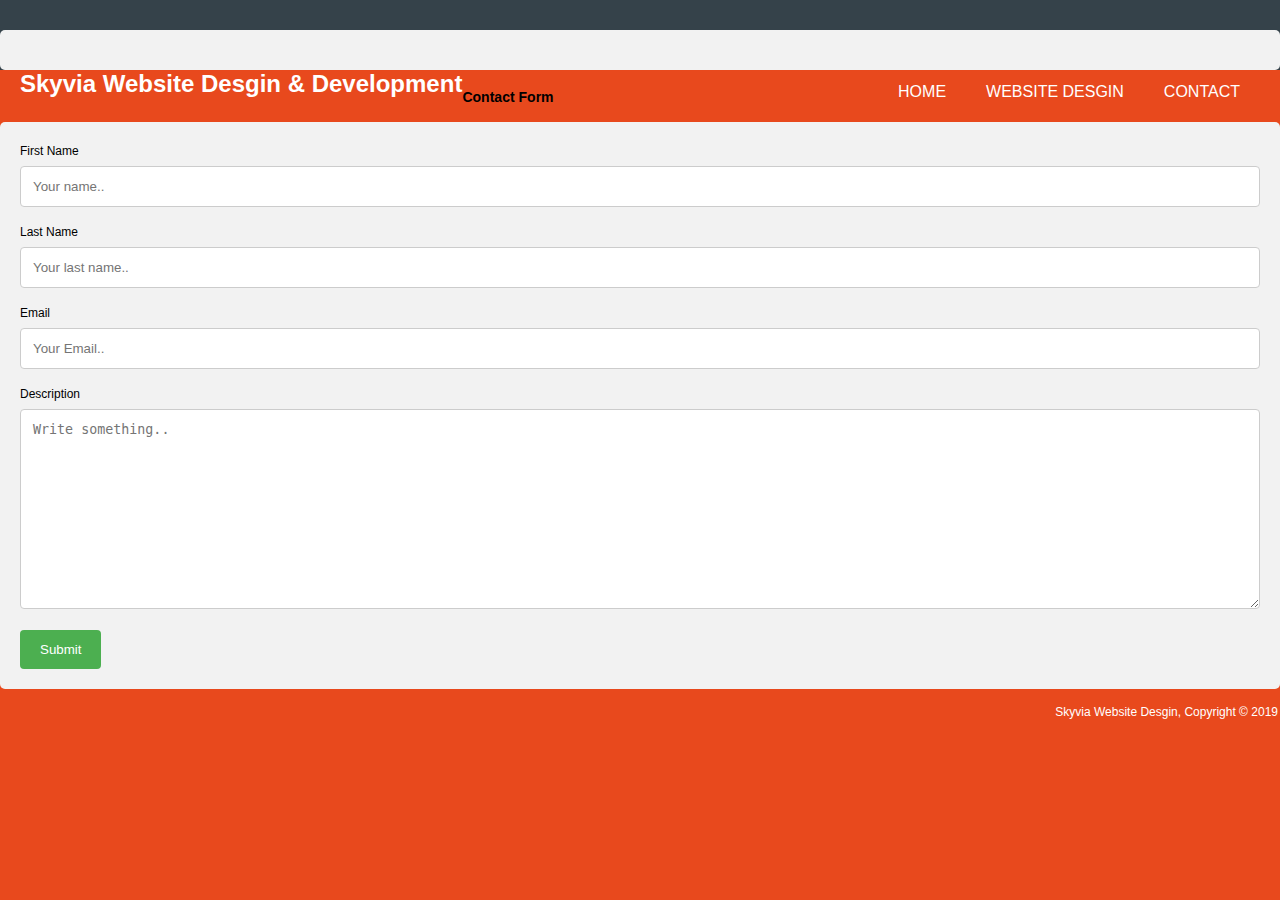
<file: contact.html>
<!DOCTYPE html>
<html>
<head>
<meta name="viewport" content="width=device-width, initial-scale=1">
<style>
body {font-family: Arial, Helvetica, sans-serif;}
* {box-sizing: border-box;}

input[type=text], select, textarea {
  width: 100%;
  padding: 12px;
  border: 1px solid #ccc;
  border-radius: 4px;
  box-sizing: border-box;
  margin-top: 6px;
  margin-bottom: 16px;
  resize: vertical;
}

input[type=submit] {
  background-color: #4CAF50;
  color: white;
  padding: 12px 20px;
  border: none;
  border-radius: 4px;
  cursor: pointer;
}

input[type=submit]:hover {
  background-color: #45a049;
}

.container {
  border-radius: 5px;
  background-color: #f2f2f2;
  padding: 20px;
}

body{
  font:12px/1.5 Arial, Helvetica, sans-serif;
  padding: 0;
  margin: 0;
  background-color:#e8491d; 
    
 }
/*Gobal*/
container{
  width: 80%;
  margin: auto;
  overflow: hidden;
}
button_1{
  height: 66px;
  background: #35424a;
  border: 0;
  padding-left: 20px;
  padding-right: 10px;
  color: #35424a;
}
/*Header*/
header{
  background: #35424a;
  color: #ffffff;
  padding-top: 30px;
  min-height: 60px;
  border-bottom: #e8491d 3px solid;
}
header a{
  color: #ffffff;
  text-decoration: none;
  text-transform: uppercase;
  font-size: 16px;
}
header ul{
  margin: 0;
  padding: 0;
}
/* header*/

header li{
  float: left;
  display: inline;
  padding: 0 20px 0 20px;
}
header #branding{
  float: left;
}
header #branding{
  margin: 0;
}
header nav{
  float: right;
  margin-top: 30px;
}
header .highlight, header .current a{
  color: #e8491d;
  font-weight: bold;
}


footer{
  height:auto;
  width:auto;
  float:right;
  padding: 2px;
  margin-bottom: 5px;
  color: #ffffff;
  background-color: #e8491d;
  text-align: center;
}

</style>
</head>
<body>

  <header>
        <div class="container">
          <div id="branding">
            <h1>Skyvia Website Desgin & Development</h1>
        </div>
        <nav>
            <ul>
                <li><a href="index.html">Home</a></li>
               
                <li><a href="website.html">Website Desgin</a></li>
                <li><a href="contact.html">Contact</a></li>
            </ul>
        </nav>
        
    </header>


<h3>Contact Form</h3>

<div class="container">
  <form action="/action_page.php">
    <label for="fname">First Name</label>
    <input type="text" id="fname" name="firstname" placeholder="Your name..">

    <label for="lname">Last Name</label>
    <input type="text" id="lname" name="lastname" placeholder="Your last name..">

      <label for="lname">Email</label>
    <input type="text" id="email" name="email" placeholder="Your Email..">


    <label for="subject">Description</label>
    <textarea id="subject" name="subject" placeholder="Write something.." style="height:200px"></textarea>

    <input type="submit" value="Submit">
  </form>
</div>
<footer>
  <p>Skyvia Website Desgin, Copyright &copy; 2019</p>
</footer>
</body>
</html>
</file>
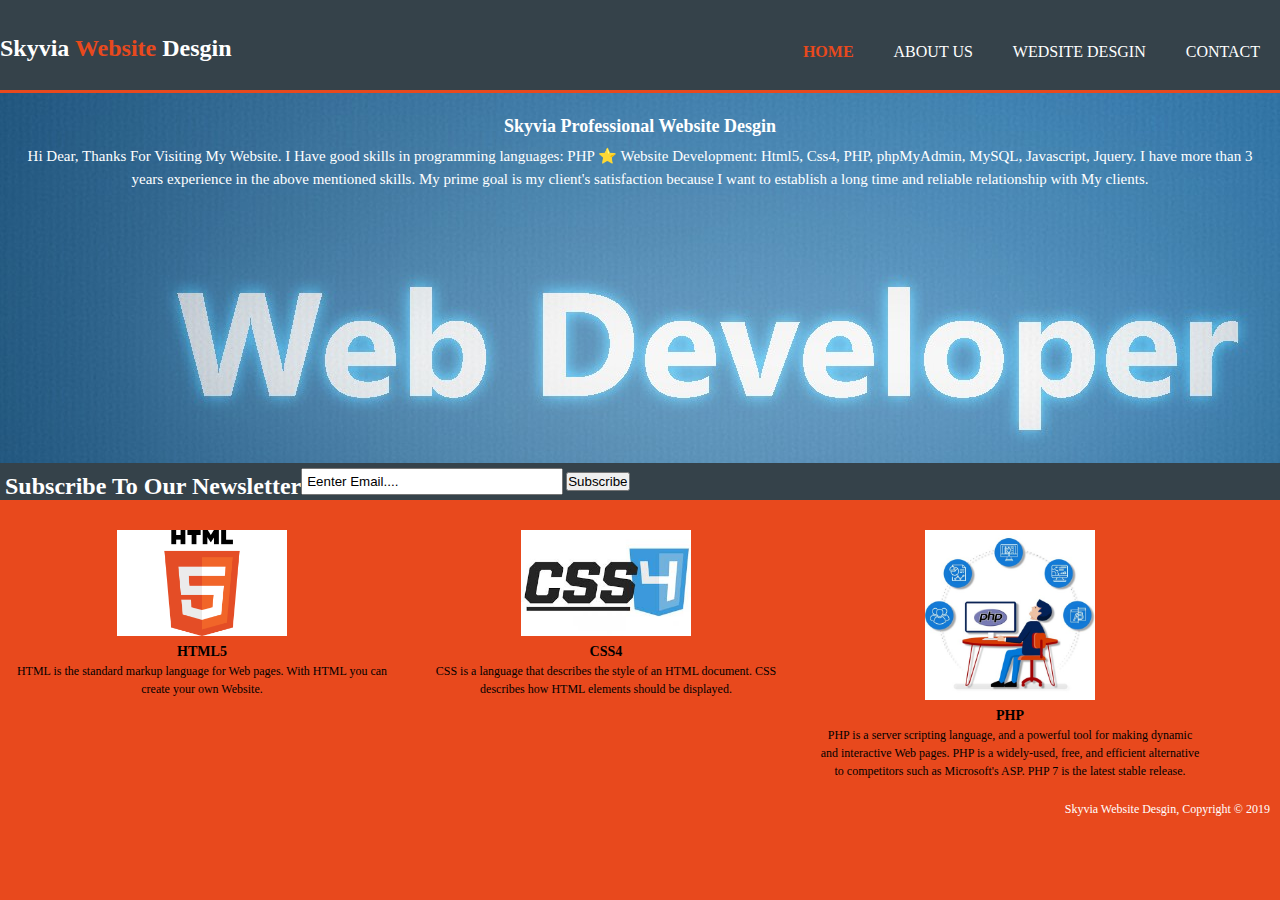
<file: register.html>
<!DOCTYPE html>
<html>
<head>
    
	
	<title>MY COMPANY LIMITED</title>
<link rel="stylesheet" href="./css/style.css">

</head>
<body>
    <header>
        <div class="container">
          <div id="branding">
            <h1>Skyvia <span class="highlight">Website</span> Desgin</h1>
        </div>
        <nav>
            <ul>
                <li class="current"><a href="index.html">Home</a></li>
                <li><a href="about us.html">About Us</a></li>
                <li><a href="website.html">Wedsite Desgin</a></li>
                <li><a href="contact.html">Contact</a></li>
            </ul>
        </nav>
        
    </header>

    <section id="showcase">
        <div class="container">
            <h1>Skyvia Professional Website Desgin</h1>
            <p>Hi Dear, 
 Thanks For Visiting  My Website.
I Have good skills in programming languages: PHP
⭐ Website  Development: Html5, Css4, PHP, phpMyAdmin, MySQL, Javascript, Jquery.
I have more than 3 years experience in the above mentioned skills.
My  prime goal is my client's satisfaction because I want to establish a long time and reliable relationship with My clients.</p>
        </div>
    </section>
<section id="newsletter">
    <div class="container">
        <h1><span>Subscribe To Our Newsletter</span></h1>
        <form>
            <input type="email" placeholder="Eenter Email....">
            <button type="submit" class="button_1">Subscribe</button>
        </form>
    </div>
   
</section>

<section id="boxes">
    <div class="container">
        <div class="box">
            <img src="./img/html.jpg">
    <h3>HTML5</h3>
    <P>
        HTML is the standard markup language for Web pages.
With HTML you can create your own Website.
    </P>
</div>
    <div class="box">
        <img src="./img/css.jpg">
    <h3>CSS4</h3>
    <P>
        CSS is a language that describes the style of an HTML document.
CSS describes how HTML elements should be displayed.
    </P>
</div>
     <div class="box">
        <img src="./img/php.jpg">
    <h3>PHP</h3>
    <P>
        PHP is a server scripting language, and a powerful tool for making dynamic and interactive Web pages.
PHP is a widely-used, free, and efficient alternative to competitors such as Microsoft's ASP.
PHP 7 is the latest stable release.
    </P>
</div>
</div>
</section>
<footer>
    <p>Skyvia Website Desgin, Copyright &copy; 2019</p>
</footer>

</body>
</html>
</file>
<file: css/style.css>
body{
	font:12px/1.5 Arial, Helvetica, sans-serif;
	padding: 0;
	margin: 0;
	background-color:#e8491d; 
		
 }
/*Gobal*/
container{
	width: 80%;
	margin: auto;
	overflow: hidden;
}
button_1{
	height: 66px;
	background: #35424a;
	border: 0;
	padding-left: 20px;
	padding-right: 10px;
	color: #35424a;
}
/*Header*/
header{
	background: #35424a;
	color: #ffffff;
	padding-top: 30px;
	min-height: 60px;
	border-bottom: #e8491d 3px solid;
}
header a{
	color: #ffffff;
	text-decoration: none;
	text-transform: uppercase;
	font-size: 16px;
}
header ul{
	margin: 0;
	padding: 0;
}
/* header*/

header li{
	float: left;
	display: inline;
	padding: 0 20px 0 20px;
}
header #branding{
	float: left;
}
header #branding{
	margin: 0;
}
header nav{
	float: right;
	margin-top: 10px;
}
header .highlight, header .current a{
	color: #e8491d;
	font-weight: bold;
}
header a:hover{
	color: #cccccc;
	font-weight: bold;
}





/*showcase*/
#showcase {
	padding: 10px;
	   min-height: 350px;
	   background: url('../img/photo.jpg') no-repeat 0 -250px;
	   
	   text-align: center;
	   color: #ffffff;
}
#showcase h1{
	margin-top: 10px;
	font-size: 18px;
	margin-bottom: 5px;
}
#showcase p{
	font-size: 15px;
}
#newsletter{
	padding: 5px;
	color: #ffffff;
	background: #35424a;
}
#newsletter h1{
	float: left;
	
}
newsletter from {
	float: right;
	margin-top: 15px;
}
#newsletter input[type="email"]{
	padding: 4px;
	height: 15px;
	width: 250px;
}
/*Boxes*/

#boxes{
	margin-top: 20px;
}

#boxes .box{
	float: left;
	text-align: center;
	width: 30%;
	padding: 10px;
}
#boxes .box img{
	width: 170px;
}



#page-work {
  position: relative;
  text-align: center;
  background: #23232e;
}
#page-work .h-01 {
  color: white;
  margin-bottom: 30px;
}
#page-work .h-02 {
  color: white;
  margin: 30px 0 15px 0;
}
#page-work img{
	width: 170px;
}

#page-work .filter-link {
  color: white;
  margin: 0 29px;
}




















/*

----------------------designer by---------------------*/

 *{
	margin:0px;
	padding:0px;
	}

body{
	margin:0px;
	padding:0px;
	font-family:Cuprum-Regular;
	}
	
.clr{
	clear:both;
	}
	

	
	
::-webkit-input-placeholder {
		color:    #000;
	}
	:-moz-placeholder {
		color:    #000;
	}
	::-moz-placeholder {
		color:    #000;
	}
	:-ms-input-placeholder {
		color:    #000;
	}


input[type="submit"]:hover {
	background-color:#006805;
	}	
	
input[type='text'], input[type='password'] {
	font-size:17px;
	width: 98%;
	height:100%;
	border:none;
	padding:10px 6px;
	background-color: #ffffff;
	color: #000;
	font-family:Cuprum-Regular;
	border:1px solid#121212;
	outline:none;
	}
	
textarea{
	font-size:17px;
	font-family:Cuprum-Regular;
	border:1px solid #58b55c; 
	border-radius:5px;
	outline:none;
	width:100%;
	padding:10px;
	height:100%;
	}	
	
.a-link{
	width:100%;
	height:auto;
	padding: 12px 0px;
	font-size:18px;
	font-family:Cuprum-Regular;
	color:#FFFFFF;
	display: block;
	text-align:center;
	background-color:#EA0117;
	border-radius:6px;
    text-transform: uppercase;
    letter-spacing: 0.5px;
    transition:all 0.5s ease;
	}	
	
.invest-now a {
    background-color:#03a84e;
}
	
.a-link:hover{
	background-color: #fff;
    color: #000;
	}
	
select{
    height: auto;
    width: 26%;
    border-radius: 3px;
    border: 1px solid #018E08;
    font-size: 18px;
    font-family: Cuprum-Regular;
    color: #000;
    outline: none;
    padding: 10px;
	 }
	 
	
#main-header{
	height:auto;
	width:100%;
	background-color:#f79459;
	min-width:1170px;
	}

#sub-header{
	height:auto;
	width:1140px;
	margin:0 auto;
	overflow:hidden;
	padding:13px 0px;
	}

.logo{
	height:auto;
	width:auto;
	float:left;
	overflow:hidden;
	}

.header-right{
	height:auto;
	width:810px;
	float:right;
	overflow:hidden;
	margin-top:13px;
	}

.phone{
	height:auto;
	width:auto;
	float:left;
	overflow:hidden;
	color:#FFFFFF;
	margin-top:10px;
	}

.phone p i{
	color:#4cb940;
	margin-right:5px;
	}

.email{
	height:auto;
	width:auto;
	float:left;
	overflow:hidden;
	color:#FFFFFF;
	margin-left:20px;
	margin-top:10px;
	}


.email p i{
	color:#fff;
	margin-right:5px;
	}

.facebook{
	height:auto;
	width:auto;
	float:left;
	overflow:hidden;
	color:#FFFFFF;
	margin-left:25px;
	margin-top:10px;
	}

.facebook a{
	color:#FFFFFF;
	}
.facebook a i{
	color:#4cb940;
	margin-right:5px;
	}


.twitter{
	height:auto;
	width:auto;
	float:left;
	overflow:hidden;
	margin-left:30px;
	margin-top:10px;
	}

.twitter a{
	color:#FFFFFF;
	}


.twitter a i{
	color:#4cb940;
	margin-right:5px;
	}

.login{
	height:auto;
	width:126px;
	float:left;
	overflow:hidden;
	margin-left:25px;
	}

.login a{
	border-radius:0px;
	}

.register{
	height:auto;
	width:128px;
	float:right;
	overflow:hidden;
	}

.register a{
	border-radius:0px;
	}

#main-menu{
	height:auto;
	width:100%;
	background-image:url(../images/menu.png);
	background-repeat:no-repeat;
	min-width:1170px;
	background-size:100% 100%;
	}

#sub-menu{
      height: 64px;
    width: 1140px;
    margin: 0 auto;
    overflow: hidden;
    padding: 20px 0px;
    padding-bottom: 7px;
	}

.menu{
	height:auto;
	width:auto;
	float:left;
	overflow:hidden;
	}
	
.menu ul{
	list-style:none;
	}

.menu ul li{
	float:left;
	}

.menu ul li:first-child{
	margin-right:1px;
	}
	
	
.menu ul li a{
	font-size:16px;
	color:#FFFFFF;
	text-transform:uppercase;
	display:block;
	padding:15px 20px;
        letter-spacing: 0.5px;
	}

.menu ul li a:hover{
	background-color:#ea0117;
	}

.hover{
	background-color:#ea0117;
	}

.language{
    height: auto;
    width: 179px;
    float: right;
    font-size: 20px;
    color: #FFFFFF;
    margin-top: -4px;
	}

#main-slider{
	height:auto;
	width:100%;
	background-image:url(../images/slider.webp);
	background-repeat:no-repeat;
	background-size:100% 100%;
	min-width:1070px;
	}

#sub-slider{
	height:auto;
	width:1000px;
	margin:0 auto;
	overflow:hidden;
	}
	
.man{
	height:398px;
	width:auto;
	float:left;
	}
	
.man img {
    position:relative;
    top:26%;
}

.slid-right{
	height:auto;
	width:850px;
	float:right;
	padding:60px 90px;
	}

.earn{
	height:27px;
	width:100%;
	float:left;
	overflow:hidden;
	}

.earn h1{
	font-size:20px;
	color:#ffffff;
	}

.crypto-text{
	height:auto;
	width:80%;
	float:left;
	overflow:hidden;
	margin-top:20px;
	}

.crypto-text p{
	text-transform:capitalize;
	font-size:20px;
	color:#FFFFFF;
	font-family:Cuprum-Bold;
	text-shadow:1px 1px#000000;
	letter-spacing:0.3px;
	}

.company-style{
	height: auto;
	width: 100%;
	float: left;
	overflow: hidden;
	padding: 50px 0px;
	}

.style-one{
	height: auto;
	width: 200px;
	float: left;
	overflow: hidden;
	}

.style-icon{
	height: auto;
	width: auto;
	float: left;
	overflow: hidden;
	margin-right: 8px;
	}

.style-text{
	height: auto;
	width: auto;
	float: left;
	overflow: hidden;
	margin-left: 20px;

	}
.style-text h2{
	color: #cccccc;
	text-transform: uppercase;
	text-shadow: 2px 2px#082F01;
	}

.style-two{
	height:auto;
	width:200px;
	float:left;
	overflow:hidden;
	margin-left:80px;
	} 

.style-three{
	height:auto;
	width:auto;
	float:right;
	overflow:hidden;
	} 

.free-registration{
	height:auto;
	width:427px;
	margin:0 auto;
	overflow:hidden;
	}

#main-about{
	height:auto;
	width:100%^;
	background-color:#FFFFFF;
	min-width:1170px;
	}

#sub-about{
	height:auto;
	width:1140px;
	margin:0 auto;
	overflow:hidden;
	padding:25px 0px;
	}

.about-up{
	height:auto;
	width:100%;
	float:left;
	overflow:hidden;
	}

.about-left{
	height:auto;
	width:630px;
	float:left;
	overflow:hidden;
	}

.about-right{
	height:auto;
	width:auto;
	float:right;
	overflow:hidden;
	}

.about-head{
	height:auto;
	width:100%;
	float:left;
	overflow:hidden;
	}
	
.tittle-text{
	height:auto;
	width:100%;
	float:left;
	margin-top:10px;
	font-size:18px;
	overflow:hidden;
	}
	
	.about-head h6 {
    color: #e80116;
}
	
.tittle-text p{
	color:#000000;
	text-transform:capitalize;
	}

.about-text-tabs{
	height:auto;
	width:100%;
	float:left;
	overflow:hidden;
	margin-top:15px;
	}

.about-text-left{
	height:auto;
	width:306px;
	float:left;
	overflow:hidden;
	}

.about-text-left p{
	text-align:justify;
	line-height:25px;
	}

.about-tabs{
	height:auto;
	width:300px;
	float:right;
	overflow:hidden;
	}

.video{
	height:auto;
	width:auto;
	float:right;
	overflow:hidden;
	}

.about-downtext{
	height:auto;
	width:100%;
	float:left;
	overflow:hidden;
	}

.about-downtext p{
	text-align:justify;
	line-height:25px;
	}

#main-investment{
	height:auto;
	width:100%;
	background-image:url(../images/planbg.jpg);
	background-repeat:no-repeat;
	background-size:100% 100%;
	min-width:1170px;
	}

#sub-investment{
	height:auto;
	width:1140px;
	margin:0 auto;
	overflow:hidden;
	padding:30px 0px;
	}

.investment-head{
	height:auto;
	width:auto;
	text-align:center;
	}

.plan-tittle{
	height:auto;
	width:auto;
	text-align:center;
	overflow:hidden;
	margin-top:10px;
	}

.plan-tittle p{
	font-size:20px;
	color:#FFFFFF;
	text-align:center;
	text-transform:capitalize;
	}
	
.plan-all{
	height:auto;
	width:100%;
	float:left;
	overflow:hidden;
	margin-top:20px;
	}

.plan-four{
	height:auto;
	width:850px;
	float:left;
	overflow:hidden;
	}



.plan-two{
	height:auto;
	width:100%;
	float:left;
	overflow:hidden;
	margin-top:20px;
	}

.plan-two:first-child{
	margin-top:0px;
	}

.plan-one{
	height:auto;
	width:412px;
	float:left;
	overflow:hidden;
	border:1px solid#fff;
	}

.percent-part{
	height:auto;
	width:208px;
	float:left;
	background-color: rgb(234, 1, 23);
	padding:20px 0px;
	}

.plan-percent{
	height:auto;
	width:auto;
	text-align:center;
	}

.percent-part h1 span{
	font-size:25px;
	margin-left:10px;
	}

.days{
	height:auto;
	width:auto;
	text-align:center;
	margin-top:10px;
	overflow:hidden;
	}
.days h4{
	text-transform:capitalize;
	}

.invest-now{
	height:auto;
	width:160px;
	margin:0 auto;
	overflow:hidden;
	padding-top:20px;
	}

.invest-now a{
	border-bottom:1px solid #fefefe;
	}

.plan-details{
	height:auto;
	width:164px;
	float:left;
	overflow:hidden;
	padding:20px;
	background-color: rgb(233, 1, 23);
	}

.plnlr{
	height:auto;
	width:100%;
	float:left;
	overflow:hidden;
	}

.min{
	height:auto;
	width:100%;
	float:left;
	overflow:hidden;
	padding-bottom:12px;
	border-bottom:1px solid#fff;
	color:#FFFFFF;
	margin-top:9px;
	}

.min:first-child{
	margin-top:0px;
	}

.min:First-child{
	margin-top:0px;
	}

.min-left{
	height:auto;
	width:auto;
	float:left;
	overflow:hidden;
	}

.min-right{
	height:auto;
	width:auto;
	float:right;
	}

.plan-oner{
	height:auto;
	width:412px;
	float:right;
	overflow:hidden;
	border:1px solid#fff;
	}

.plan-vip{
	height:auto;
	width:230px;
	float:right;
	overflow:hidden;
	padding:45px 20px;
	background-color: rgb(233, 1, 22);
	}

.vip-head{
    height: auto;
    width: 100%;
    border-bottom: 1px solid#3F693A;
    padding-bottom: 2px;
    text-align: center;
    padding-top: 5px;
    letter-spacing: 1px;
	}

.vip-percent{
	height:auto;
	width:auto;
	text-align:center;
	margin-top:14px;
	}

.vip-percent select{
       width:100%;
}
	
.vip-percent label{
    font-size: 17px;
    color: #fff;
    letter-spacing: 1px;
	}

.vip-percent input{
width: 94%;
    border-radius: 3px;
}

.min-per{
    height: auto;
    width: 100%;
    float: left;
    overflow: hidden;
    margin-top: 2px;
    padding-bottom: 13px;
    color: #FFFFFF;
    font-size: 17px;
	}

.minper-left{
	height:auto;
	width:110px;
	float:left;
	overflow:hidden;
	}

.minper-left input{
    border-radius: 3px;
    width: 87%;
}

.minper-right{
	height:auto;
	width:110px;
	float:right;
	}


.minper-right input{
    border-radius: 3px;
    width: 87%;
}


.investvip{
	height:auto;
	width:130px;
	margin:0 auto;
	padding-top:24px
	}

.investvip a{
	background-color:transparent;
	border:1px solid#FFFFFF;
	border-radius:0px;
	}

#main-features{
	height:auto;
	width:100%;
	background-image:url(../images/work.png);
	background-repeat:no-repeat;
	min-width:1170px;
	background-size:100% 100%;
	}

#sub-features{
	height:auto;
	width:1140px;
	margin:0 auto;
	overflow:hidden;
	padding:30px 0px;
	}

.advantege-head{
	height:auto;
	width:auto;
	text-align:center;
	overflow:hidden;
	}

.advantage-tittle{
	height:auto;
	width:auto;
	overflow:hidden;
	margin-top:10px;
	text-align:center;
	}
.advantage-tittle p{
    font-size: 32px;
    color: #e80116;
    font-weight: bold;
	}

.feturesbg{
	height:535px;
	width:100%;
	margin-top:20px;
	float:left;
	background-image:url(../images/feturbg.png);
	background-repeat:no-repeat;
	}

.fetures-left{
	height:auto;
	width:437px;
	float:left;
	overflow:hidden;
	}

.fetures-right{
	height:auto;
	width:437px;
	float:right;
	overflow:hidden;
	}

.fetures-one{
	height: auto;
    width: 348px;
    float: right;
    overflow: hidden;
    margin-right: 30px;
	}

.features-tittle{
	height:auto;
	width:100%;
	float:right;
	text-align:right;
	}

.features-tittle p{
	font-size:18px;
	color:#e80116;
	}

.feture-details{
	height:auto;
	width:100%;
	float:left;
	margin-top:5px;
	text-align:justify;
	line-height:20px;
	text-align:right;
	}

.fetures-two{
	height: auto;
    width: 310px;
    float: left;
    overflow: hidden;
	margin-top:146px;
    margin-right: 30px;
	}

.fetures-three{
	height: auto;
    width: 340px;
    float: right;
    overflow: hidden;
	margin-top:107px;
	}


.fetures-four{
	height: auto;
    width: 340px;
    float: left;
    overflow: hidden;
	text-align:left;
	}
.features-tittler{
	height:auto;
	width:100%;
	float:left;
	text-align:left;
	}

.features-tittler p{
	font-size:18px;
	color:#e80116;
	}

.feture-detailsr{
	height:auto;
	width:100%;
	float:left;
	margin-top:5px;
	text-align:justify;
	line-height:20px;
	}

.fetures-five{
	height: auto;
    width: 310px;
    float: right;
    overflow: hidden;
	text-align:left;
	margin-top:120px;
	}

.fetures-six{
	height: auto;
    width: 340px;
    float: left;
    overflow: hidden;
	text-align:left;
	margin-left:25px;
	margin-top:140px;
	}

#main-state{
	height:auto;
	width:100%;
	background-image:url(../images/state.png);
	background-repeat:no-repeat;
	background-size:100% 100%;
	min-width:1170px;
	}

#sub-state{
	height:auto;
	width:1140px;
	margin:0 auto;
	overflow:hidden;
	padding:30px 0px;
	}

.calculator-up{
	height:auto;
	width:100%;
	float:left;
	overflow:hidden;
	}

.referral-left{
	height:auto;
	width:500px;
	float:left;
	overflow:hidden;
	padding:15px 20px;
    background-color: rgb(234, 1, 23);
	border:1px solid#FFFFFF;
	}

.give{
	height:auto;
	width:auto;
	float:left;
	overflow:hidden;
	margin-left:20px;
margin-top:30px;
	}

.refer-text{
	height:auto;
	width:auto;
	float:left;
	margin-left:25px;
	margin-top:20px;
	}

.refer-text h2{
	}
	

.refer-percent{
	height:auto;
	width:auto;
	float:left;
	margin-left:35px;
	margin-top:10px;
	}

.refer-percent h1{
	font-size:50px;
	}

.refer-percent h1 span{
	font-size:45px;
	letter-spacing:2px;
	}


.referral-right{
	height:auto;
	width:500px;
	float:left;
	overflow:hidden;
	padding:15px 20px;
	background-color: rgb(234, 1, 23);
	border:1px solid#FFFFFF;
	}

.give2{
	height:auto;
	width:auto;
	float:left;
	overflow:hidden;
	margin-left:20px;
        margin-top:30px;
	}

.refer-text2{
	height:auto;
	width:auto;
	float:left;
	margin-left:25px;
	margin-top:20px;
	}

.refer-text2 h2{
	}
	

.refer-percent2{
	height:auto;
	width:auto;
	float:left;
	margin-left:35px;
	margin-top:10px;
	}

.refer-percent2 h1{
	font-size:50px;
	}

.refer-percent2 h1 span{
	font-size:45px;
	letter-spacing:2px;
	}

.cal-btn{
	height:100px;
	width:310px;
	float:right;
	margin-right:2px;
	}

.cal-btn a{
    background-color: rgba(40,82,32,0.6);
    border-radius: 0px;
    border: 1px solid#FFFFFF;
    font-size: 39px;
    padding-bottom: 30px;
	}

.cal-btn a img{
    margin: 8px 3px -23px 0px;
    padding-bottom: 0px;
	}


.cal-btn a:hover{
	 background-color: rgba(40,82,32,0.9);
	}

.state-down{
	height:auto;
	width:100%;
	float:left;
	overflow:hidden;
	padding-top:20px;
	}

.state-one{
	height:auto;
	width:180px;
	float:left;
	overflow:hidden;
	}

.state-two{
	height:auto;
	width:384px;
	float:left;
	overflow:hidden;
	margin-left:50px;
	}

.state-three{
	height:auto;
	width:273px;
	float:left;
	overflow:hidden;
	}
	
.state-four{
	height:auto;
	width:150px;
	float:right;
	overflow:hidden;
	}

.state-icon{
	height:auto;
	width:auto;
	text-align:center;
	padding-top:10px;
	overflow:hidden;
	}

.state-text{
	height:auto;
	width:auto;
	text-align:center;
	padding-top:10px;
	}

.state-text h4{
	text-shadow:1px 1px #000000;
	}

.online-members{
	height:auto;
	width:auto;
	text-align:center;
	padding-top:10px;
	}

.online-members h4{
	text-shadow:1px 1px#000000;
    font-size: 18px;
	}

#main-view{
	height:auto;
	width:100%;
	background-image:url(../images/planbg.png);
	background-repeat:no-repeat;
	min-width:1170px;
	background-size:100% 100%;
	}

#sub-view{
	height:auto;
	width:1140px;
	margin:0 auto;
	overflow:hidden;
	padding:30px 0px;
	}

.view-one{
	height:auto;
	width:355px;
	float:left;
	overflow:hidden;
	margin-left:36px;
	}

.view-one:first-child{
	margin-left:0px;
	}

.view-one a{
	background-color:#3fb432;
	padding:18px 0px;
	font-size:24px;
	font-style:bold !important;
	}

#main-pay{
	height:auto;
	width:100%;
	background-color:#FFFFFF;
	min-width:1170px;
	}

#sub-pay{
	height:auto;
	width:1140px;
	margin:0 auto;
	overflow:hidden;
	padding:25px 0px;
	}

.pay-tittle{
	height:auto;
	width:auto;
	float:left;
	margin-top:5px;
	}

.pay-tittle h6{
	font-size:30px;
	color: #e80116;
	}
	
.pay-right{
	height:auto;
	width:auto;
	float:right;
	margin-left:27px;
	overflow:hidden;
	}

.pay-one{
	height:auto;
	width:auto;
	float:left;
	margin-left:28px;
	overflow:hidden;
	}

.pay-one:first-child{
	margin-left:0px;
	}

#main-footer{
	height:auto;
	width:100%;
	background-image:url(../images/footer.jpg);
	background-repeat:no-repeat;
	background-size:100% 100%;
	min-width:1170px;
	}

#sub-footer{
	height:auto;
	width:1140px;
	margin:0 auto;
	overflow:hidden;
	padding:30px 0px;
	}

.footer-one{
	height:auto;
	width:290px;
	float:left;
	overflow:hidden;
	}

.footer-head{
	height:auto;
	width:100%;
	float:left;
	overflow:hidden;
	}

.footer-headtext{
	height:auto;
	width:100%;
	float:left;
	margin-top:5px;
	color:#FFFFFF;
	
	}

.footer-headtext{
	text-align:justify;
	font-size:16px;
	line-height:25px;
	}

.headoffice{
	height:auto;
	width:100%;
	float:left;
	margin-top:20px;
	}

.headoffice p{
	color:#fff;
	font-size:20px;
	font-weight:bold;
	}

.add-text{
	height:auto;
	width:100%;
	float:left;
	overflow:hidden;
	color:#FFFFFF;
	font-size:16px;
	margin-top:5px;
	line-height:25px;
	}
.email-{
	height:auto;
	width:100%;
	color:#fff;
	float:left;
	overflow:hidden;
	margin-top:25px;
	}
.email- p i{
	color:#fff;
	}

.phone-{
	height:auto;
	width:100%;
	color:#fff;
	float:left;
	margin-top:15px;
	overflow:hidden;
	}
.phone- p i{
	color:#11ac00;
	}

.company-certificate{
	height:auto;
	width:370px;
	float:left;
	overflow:hidden;
	margin-left:81px;
	}
.democo{
	height:auto;
	width:100%;
	float:left;
	overflow:hidden;
	}

.limit{
	height:auto;
	width:200px;
	float:left;
	overflow:hidden;
	}

.limit-head{
	height:auto;
	width:100%;
	float:left;
	overflow:hidden;
	margin-top:20px;
	}

.limit-head p{
	font-size:16px;
	text-transform:uppercase;
	font-weight:bold;
	color:#fff;
	letter-spacing:0.6px;
	}

.compny-num{
	height:auto;
	width:100%;
	float:left;
	overflow:hidden;
	color:#FFFFFF;
	font-size:17px;
	margin-top:10px;
	}

.verify{
	height:auto;
	width:195px;
	float:left;
	overflow:hidden;
	margin-top:30px;
	}

.cert-icon{
	height:auto;
	width:auto;
	float:right;
	}

.greenvarva{
	height:auto;
	width:300px;
	float:right;
	overflow:hidden;
	}

.comodoicon{
	height:auto;
	width:100%;
	float:left;
	overflow:hidden;
	margin-top:15px;
	}

.comodo-text{
	height:auto;
	width:100%;
	float:left;
	overflow:hidden;
	margin-top:20px;
	}

.comodo-text p{
	color:#FFFFFF;
	text-align:justify;
	line-height:30px;
	}

#main-down{
	height:auto;
	width:100%;
	min-width:1170px;
	background-image:url(../images/downfooter.png);
	background-size:100% 100%;
	border-top:1px solid#FFFFFF;
	}
	
#sub-down{
	height:auto;
	width:1140px;
	margin:0 auto;
	overflow:hidden;
	padding:30px 0px;
	}


.fo-menu{
	height:auto;
	width:auto;
	float:left;
	}

.fo-menu ul{
	list-style:none;
	display:inline-flex;
	}

.fo-menu ul li{
	float:left;
	order-right: 1px solid#443f3f;
	}

.fo-menu ul li:last-child{
	border-right:none;
	}

.fo-menu ul li a{
	color:#FFFFFF;
	font-size:16px;
	display:block;
	text-transform:uppercase;
	padding:0px 15px;
	}

.fo-menu ul li a:hover{
    color: #871535;
}


.copyright{
	height:auto;
	width:auto;
	float:right;
	color:#FFFFFF;
	}
#main-other{
	height:auto;
	width:100%;
	background-image:url(../images/registration.jpg);
	background-repeat:no-repeat;
	min-width:1170px;
	background-size:100% 100%;
	}

#sub-other{
	height:auto;
	width:1140px;
	margin:0 auto;
	overflow:hidden;
	padding:28px 0px;
	}


.other-head{
	height:auto;
	width:auto;
	margin:0 auto;
	display:table;
	overflow:hidden;
	}

.border{
	height:1px;
	width:230px;
	background-color:#881737;
	float:left;
	margin-top:12px;
	}

.other-headtext{
	height:auto;
	width:auto;
	padding:0px 25px;
	background-color:transparent;
	float:left;
	}
	

.all-boxex{
	height:auto;
	width:100%;
	float:left;
	overflow:hidden;
	margin-top:20px;
	}

.box-left{
	height:auto;
	width:555px;
	float:left;
	overflow:hidden;
	}
.other-headtext h6 {
    color: #ea0117;
}
.box-right{
	height:auto;
	width:555px;
	float:right;
	overflow:hidden;
	}

.box-one{
	height:auto;
	width:515px;
	padding:20px;
	background-color:rgba(0,0,0,0.2);
	overflow:hidden;
	margin-top:30px;
	}

.box-one:first-child{
	margin-top:0px;
	}

.box-head{
	height:auto;
	width:100%;
	background-color:#ea0117;
	padding:10px 0px;
	}

.box-head p{
	font-size:18px;
	text-align:center;
	color:#FFFFFF;
	letter-spacing:1px;
	}

.boxes-all{
	height:auto;
	width:100%;
	float:left;
	overflow:hidden;
	margin-top:20px;
	}

.box-onetype{
	height:auto;
	width:100%;
	float:left;
	overflow:hidden;
	margin-top:20px;
	}

.box-onetype:first-child{
	margin-top:0px;
	}

.box-tittle{
	height:auto;
	width:177px;
	margin-top:10px;
	float:left;
	}

.box-type{
	height:auto;
	width:331px;
	float:left;
	}

.register-complete{
	height:auto;
	width:auto;
	margin:0 auto;
	overflow:hidden;
	padding:50px 0px;
	}

.upline{
	height:auto;
	width:auto;
	text-align:center;
	color:#000000;
	}

.upline p{
	color:#000000;
	font-weight:bold;
	}

.check-text{
	height:auto;
	width:auto;
	margin:0 auto;
	overflow:hidden;
	padding-top:20px;
	display:table;
	}
	
.check-box{
	height:auto;
	width:30px;
	float:left;
	}
	
.check-box input{
	height:20px;
	width:20px;
	}
	
.agree{
	height:auto;
	width:auto;
	float:left;
	margin-top:2px;
	}
	
.agree p{
	font-size:363f48;
	color:#000000;
	}
	
.agree p span a{
	color:#0A4D00;
	font-weight:bold;
	}

.create{
	height:auto;
	width:220px;
	margin:0 auto;
	overflow:hidden;
	padding-top:22px;
	}

.support-up{
	height:auto;
	width:100%;
	float:left;
	overflow:hidden;
	margin-top:20px;
	}

.map-left{
	height:auto;
	width:760px;
	float:left;
	overflow:hidden;
	}

.add-right{
	height:auto;
	width:310px;
	float:right;
	padding:20px;
	background-color:rgba(0,0,0,0.2);
	overflow:hidden;
	}

.map{
	height:auto;
	width:100%;
	float:left;
	overflow:hidden;
	}

.add-text{
	height:auto;
	width:100%;
	float:left;
	overflow:hidden;
	margin-top:20px;
	}

.headoffice-{
	height:auto;
	width:100%;
	float:left;
	}

.office-text{
	height:auto;
	width:100%;
	float:left;
	overflow:hidden;
	margin-top:5px;
	}

.office-text p{
	font-size:16px;
	color:#000000;
	}

.addby{
	height:auto;
	width:100%;
	margin-top:10px;
	overflow:hidden;
	color:#000000;
	float:left;
	}
.addby p i{
	color:#fff;
	}

.addby p span{
	font-weight:bold;
	}

.support-box{
	height:auto;
	width:1100px;
	float:left;
	overflow:hidden;
	background-color:rgba(0,0,0,0.2);
	margin-top:20px;
	padding:20px;
	}

.supboxes-{
	height:auto;
	width:100%;
	float:left;
	overflow:hidden;
	margin-top:20px;
	}

.box-onetypel{
	height:auto;
	width:516px;
	float:left;;
	overflow:hidden;
	margin-top:20px;
	}


.box-onetypes{
	height:auto;
	width:516px;
	float:right;
	overflow:hidden;
	margin-top:20px;
	}

.text-area{
	height:200px;
	width:100%;
	float:left;
	margin-top:20px;
	}

.text-area textarea{
	height:87%;
	width:98%;
	border-radius:0px;
	}

.send-now-con{
	height:auto;
	width:170px;
	float:right;
	margin-top:20px;
	}

.borderl{
	height:1px;
	width:105px;
	background-color:#4cb940;
	float:left;
	margin-top:12px;
	}

.other-headtextl{
	height:auto;
	width:auto;
	padding:0px 50px;
	background-color:transparent;
	float:left;
	}

.loginbox{
	height:auto;
	width:515px;
	padding:20px;
	background-color:rgba(0,0,0,0.2);
	overflow:hidden;
	margin-top:30px !important;
	margin:0 auto;
	}

.for-log{
	height:auto;
	width:100%;
	float:left;
	overflow:hidden;
	margin-top:20px;
	}

.forgot-pass{
	height:auto;
	width:auto;
	float:left;
	margin-top:10px;
	overflow:hidden;
	}

.forgot-pass a{
	color:#000000;
	font-weight:bold;
	letter-spacing:1px;
	}
.forgot-pass a:hover{
	color:#085500;
	}

.send-now{
	height:auto;
	width:201px;
	float:right;
	}

.account-overview{
	height:auto;
	width:100%;
	overflow:hidden;
	margin-top:20px;
	}

.desh-left{
	height:auto;
	width:300px;
	float:left;
	overflow:hidden;
	background:rgba(0,0,0,0.2);
	padding:20px;
	}

.desh-right{
	height:auto;
	width:780px;
	float:right;
	overflow:hidden;
	}

.desh-menu{
	height:auto;
	width:100%;
	float:left;
	overflow:hidden;
	}

.desh-menu ul{
	list-style:none;
	}

.desh-menu ul li{
	background-color: #333636;
	width:100%;
	margin-top:2px;
	}


.desh-menu ul li a{
	display:block;
	padding:15px;
	text-align:center;
	text-transform:uppercase;
	font-size:16px;
	color:#fff;
    letter-spacing: 1px;
	}

.desh-menu ul li:hover{
	background-color:#000000;
	}

.hover-active{
	background-color:#000000;
	}

.hover-active2{
	background-color:#4cb940;
	}

.desh-right-up{
	height:auto;
	width:740px;
	padding:20px;
	background-color:#4cb940;
	overflow:hidden;
	}

.desh-balance{
    height: auto;
    width: 335px;
    float: left;
	}

.desh-balance2{
    height: auto;
    width: 330px;
    float: left;
    margin-left: 30px;
    text-align: center;
    background-color: #419E37;
    padding: 13px 22px;
	}

.balance-icon{
    height: auto;
    width: 100%;
    float: left;
    text-align: center;
    margin-bottom: 6px;
	}

.balance-text{
	height:auto;
	width:240px;
	float:left;
	}

.balance-tittle{
	height:auto;
	width:100%;
	float:left;
	overflow:hidden;
	}
	
.balance-tittle p{
    text-transform: capitalize;
    color: #FFFFFF;
    font-size: 27px;
    letter-spacing: 0.5px;
	}
	
.balance-dolar{
    height: auto;
    width: 100%;
    float: left;
    color: #000000;
    overflow: hidden;
    font-size: 21px;
    margin-top: 8px;
    letter-spacing: 1px;
	}

.dh{
	height:auto;
	width:100%;
	float:left;
	overflow:hidden;
	margin-top:20px;
	}

.dh-left{
	height:auto;
	width:340px;
	padding:20px;
	overflow:hidden;
	background:rgba(0,0,0,0.2);
	float:left;
	}

.dh-right{
	height:auto;
	width:340px;
	padding:20px;
	float:right;
	overflow:hidden;
	background:rgba(0,0,0,0.2);
	}

.his-all{
	height:auto;
	width:100%;
	float:left;
	overflow:hidden;
	margin-top:20px;
	}

.his-one{
    height: auto;
    width: 100%;
    float: left;
    overflow: hidden;
    margin-top: 17px;
    border-bottom: 1px solid #A9ADA9;
    padding-bottom: 6px;
    letter-spacing: 1px;
	}

.his-one:first-child{
	margin-top:0px;
	}

.his-left{
	height:auto;
	width:auto;
	float:left;
	}

.his-right{
	height:auto;
	width:auto;
	float:right;
	}

.desh-btn{
	height:auto;
	width:435px;
	margin:0 auto;
	overflow:hidden;
	padding-top:25px;
	}

.make-deposit{
	height:auto;
	width:200px;
	float:left;
	}

.make-withdraw{
	height:auto;
	width:200px;
	float:right;
	}

.desh-state{
	height:auto;
	width:740px;
	padding:20px;
	overflow:hidden;
	background:rgba(0,0,0,0.2);
	margin-top:20px;
	}

.state-iamge{
	height:auto;
	width:100%;
	float:left;
	overflow:hidden;
	margin-top:20px;
	}

.language select{
    height: auto;
    width: 100%;
    border: medium none;
    font-size: 16px;
    color: #fff;
    padding-left: 5px;
    outline: none;
    background-color: #4CB940;
    padding: 14px 8px;
    border-radius: 0px;
    letter-spacing: 0.5px;
}


.goog-logo-link {
   display:none !important;
} 

.goog-te-gadget{
   color: transparent !important;
}

table.tab {font-size:14px;color:#333333;width:100%;border-width: 1px;border-color: #DA0014;border-collapse: collapse;}
table.tab th {
    font-size: 17px;
    background-color: #4CB940;
    border-width: 1px;
    padding: 8px;
    border-style: solid;
    border-color: #4CB940;
    text-align: center;
    color: #fff;
    letter-spacing: 1px;
    font-weight: 300;
}
table.tab tr {}
table.tab td {
    font-size: 14px;
    border-width: 1px;
    padding: 8px;
    border-style: solid;
    border-color: #959695;
    background-color: rgba(69, 71, 71, 0.36);
    color: #000;
    letter-spacing: 0.5px;
}


table.blank {font-size:14px;color:#333333;width:100%;border-width: 0px;border-color: #9dcc7a;border-collapse: collapse;}
table.blank th {font-size:14px;background-color:#abd28e;border-width: 0px;padding: 8px;border-style: solid;border-color: #9dcc7a;text-align:left;}
table.blank tr {}
table.blank td {font-size:14px;border-width: 0px;padding: 8px;border-style: solid;border-color: #9dcc7a;}

/*------news------*/


.news-one-2{
	height:auto;
	width:555px;
	float:left;
	margin-top:20px;
	}
	
.news-one:first-child{
	margin-top:0px;
	}

	
.news-headline{
	height:auto;
	width:100%;
	float:left;
	}
	
.news-icon{
	height:auto;
	width:auto;
	float:left
	}
	
.news-heading{
	height:auto;
	width:auto;
	float:left;
	margin-left:10px;
	}
	
.news-head-{
	height:auto;
	width:auto;
	}
	
.news-head- h5{
	color:#000;
	font-size:20px;
	margin-top:7px;
	}
	
.news-date{
	height:auto;
	width:auto;
float: left;
	}
	
.news-date p{
    font-size: 16px;
    margin-top: 11px;
	}
	
.news-all{
	height:auto;
	width:100%;
	float:left;
    line-height: 24px;
    letter-spacing: 0.5px;
	}

/*------news------*/


.error{
    width: auto;
    border: 1px solid red;
    text-align: center;
    padding: 12px 27px;
    color: red;
    display: table;
    margin: auto;
    letter-spacing: 1px;
    font-size: 17px;
    border-radius: 3px;
}

.success{
    width: auto;
    border: 1px solid green;
    text-align: center;
    padding: 12px 27px;
    color: green;
    display: table;
    margin: auto;
    letter-spacing: 1px;
    font-size: 17px;
    border-radius: 3px;
}









#repr_block_tpl
{
padding-top:80px;
padding-bottom:80px;
-webkit-background-size: cover;
-moz-background-size: cover;
-o-background-size: cover;
background-size: cover;
border-bottom:solid 1px #C9EAD9;
}

#repr_block
{
margin-left:180px;
}

.repr_row_content_block
{
margin-bottom:20px;
padding:25px 20px 25px 20px;
background-color:#FFF;
border:solid 1px #D2E0D9;
border-radius:4px;

}

.repr_country_name
{
padding:10px;
font-size:15px;
color:#96A39D;
}

.repr_representatives
{
padding:10px;
font-size:15px;
color:#96A39D;
}

.repr_hidden_row_content_block
{
margin-bottom:20px;
padding:0px 20px 0px 20px;
background-color:#FFF;
border:solid 1px #D2E0D9;
border-radius:4px;
}

.repr_hidden_cell
{
padding:10px 30px 10px 20px;
color:#8F9C96;
font-size:15px;
border-left:solid 1px #D2E0D9;
border-right:0;
}

.repr_hidden_cell:first-child
{
border-left:0;
}

.repr_hidden_cell_title
{
color:#18B76E;
}
.container_row_block
{
width:750px;
padding:5px;
overflow:hiddeh;

/* border:solid 1px red; */
}

.ch--{
    overflow: hidden;
    padding: 17px 0px 10px 0px;
    text-align: center;

}

.ch-- label {
	display: inline-block;
	cursor: pointer;
	position: relative;
	padding-left: 25px;
	margin-right: 15px;
	font-size: 13px;
}

.ch-- input{
    display: none;
}

.ch-- label:before {
    content: "";
    display: inline-block;
    width: 27px;
    height: 27px;
    margin-right: 10px;
    position: absolute;
    left: 3px;
    bottom: -5px;
    /* background-color: #B7A3A3; */
    border-radius: 50%;
    /* margin: 5px; */
    border: 2px solid #fff;
}

.radio label {
	margin-bottom: 10px;
}
.radio label:before {
 
}


input[type=radio]:checked + label:before {
	 background-image: url(../images/choose.png);
background-repeat: no-repeat;
    background-position: center; 
   font-size:68px;
    color: #fff;
    text-align: center;
    line-height: 22px;
   
}



.desh-balance3{
    height: auto;
    width: 350px;
    float: left;
    text-align: center;
    background-color: #419E37;
    padding: 13px 22px;
	}

.inheader{
	padding:2px 10px;
	background:#4CB940; border:1px solid #4CB940; color:#fff;
	font-size:11px; font-weight:bold;}
table.accmain td,
.item,
.item2,
.item3{
	padding:2px 10px;
	background:#fff; border:1px solid #4CB940; color:#0b191b;}































footer{
	height:auto;
	width:auto;
	float:right;
	padding: 10px;
	margin-bottom: 10px;
	color: #ffffff;
	background-color: #e8491d;
	text-align: center;
}
</file>
